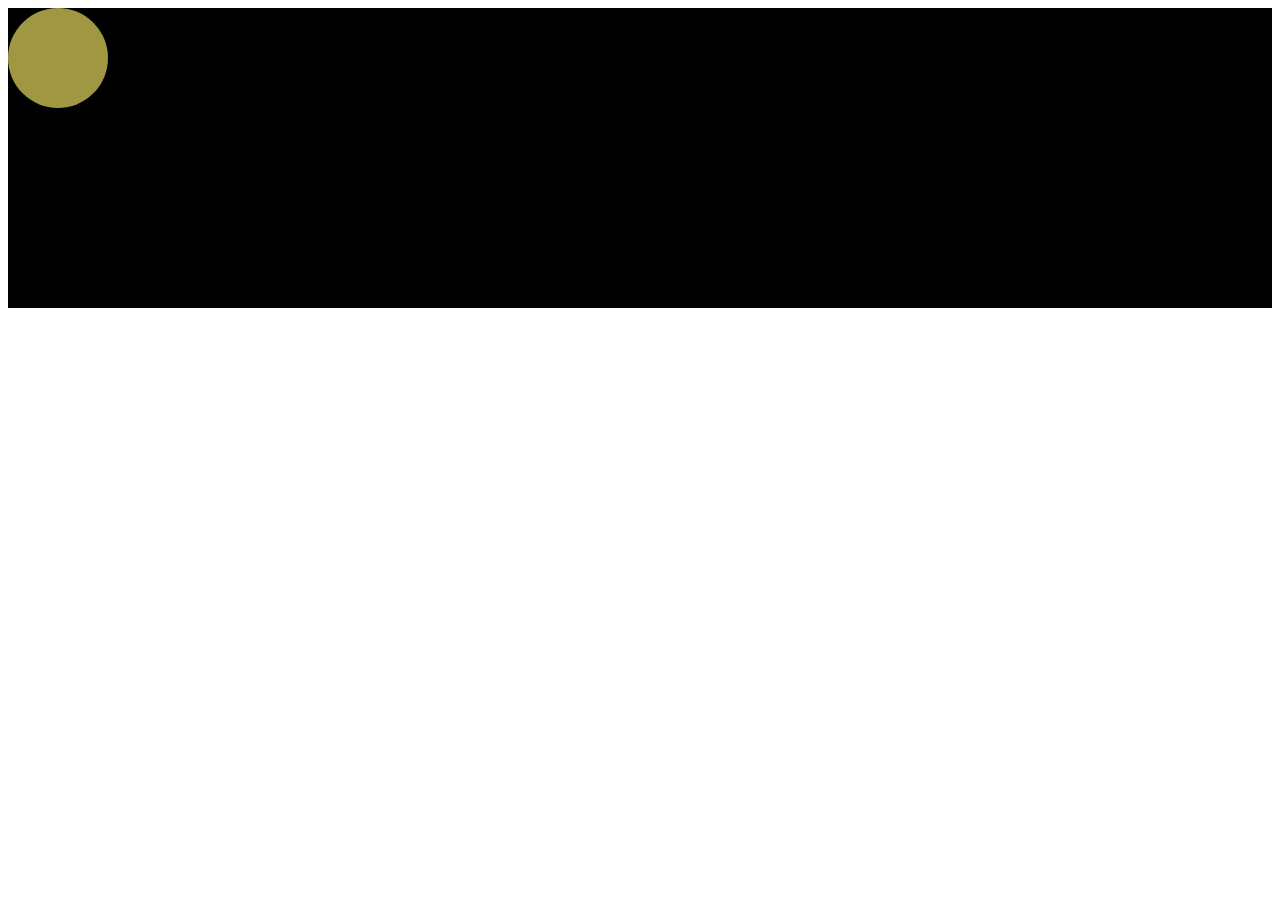
<file: animation.html>
<!DOCTYPE html>
<html lang="en">
<head>
    <meta charset="UTF-8">
    <meta name="viewport" content="width=device-width, initial-scale=1.0">
    <title>Animation</title>

    <style>
        .stage{
            height: 300px;
            width: 100%;
            background-color: black;


        }
        .ball{
            height: 100px;
            width: 100px;
            border-radius: 50%;
            background-color: rgb(160, 151, 67);
            position: absolute;

        }

        .stage:hover .ball{
            animation: sliding 3s ease-in-out .5s infinite alternate;
        }

        @keyframes sliding {
    0% {
        left: 0;
        top: 0;

    }
    50% {
        left: calc(50% - 50px); /* Move halfway to the right */
        top: 205px; /* Ball bounces to 200px from the top */
        background-color: rebeccapurple;
    }
    100% {
        left: calc(100% - 100px); /* Move to the right edge */
        top: 0;
        background-color:red;
    }
}

    </style>
</head>
<body>

    <div class="stage">
        <div class="ball"></div>
    </div>
    
</body>
</html>
</file>
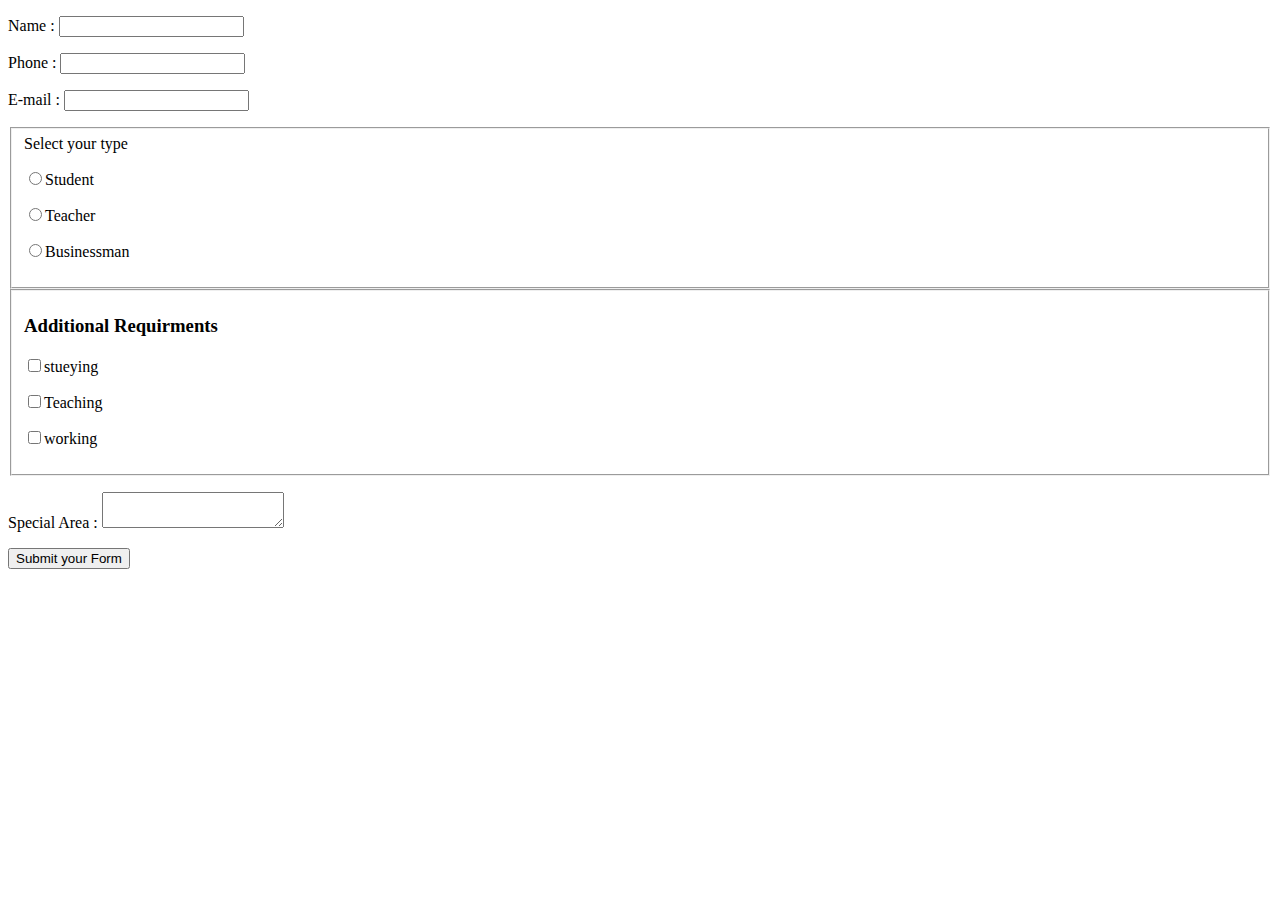
<file: form.html>
<!DOCTYPE html>
<html lang="en">
<head>
    <meta charset="UTF-8">
    <meta name="viewport" content="width=device-width, initial-scale=1.0">
    <title>Document</title>
    
</head>
<body>
    <form action="">
        <p>Name : <input type="text"></p>
        <p>Phone : <input type="tel"></p>
        <p>E-mail : <input type="email"></p>
    </form>

    <fieldset>
    
        <label>Select your type</label>
        <p><label for="Student"><input type="radio" name="profession" id="student"></label>Student </p>
        <p><label for="Teacher"><input type="radio" name="profession" id="Teacher"></label>Teacher</p>
        <p><label for="Businessman"><input type="radio" name="profession" id="Businessman"></label>Businessman</p>
    </fieldset>
        <fieldset>
            <h3>Additional Requirments</h3>
            <p><label for="studying"><input type="checkbox" name="stueying" id="student"></label>stueying </p>
            <p><label for="Teaching"><input type="checkbox" name="Teaching" id="Teacher"></label>Teaching </p>
            <p><label for="working"><input type="checkbox" name="working" id="worki"></label>working </p>

        </fieldset>

       <p> <label for="" >Special Area : <textarea name="Addition"  ></textarea></label></p>

        <button type="submit">Submit your Form</button>

       
    
    
</body>
</html>
</file>
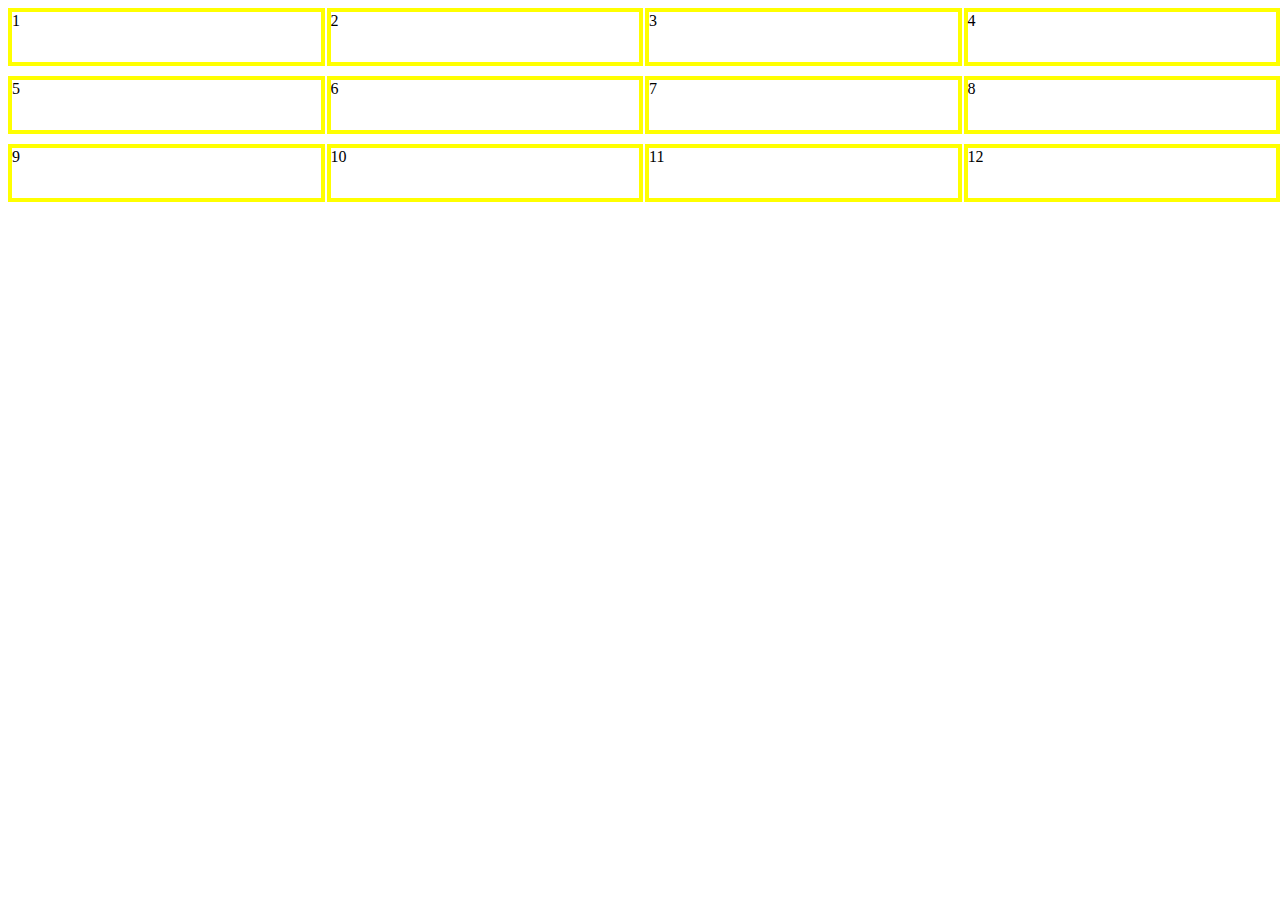
<file: grid.html>
<!DOCTYPE html>
<html lang="en">
<head>
    <meta charset="UTF-8">
    <meta name="viewport" content="width=device-width, initial-scale=1.0">
    <title>Document</title>

    
    <style>
        .grid{
            display: grid;
            /* grid-template-columns:repeat(3,100px); */
            grid-template-columns: repeat(4,1fr);
            grid-gap: 10px;


        }
        .box{
            height: 50px;
            width: 100%;
            border: 4px solid yellow;

           

        }
    </style>
</head>
<body>
    <div class="grid">
        <div class="box">1</div>
        <div class="box">2</div>
        <div class="box">3</div>
        <div class="box">4</div>
        <div class="box">5</div>
        <div class="box">6</div>
        <div class="box">7</div>
        <div class="box">8</div>
        <div class="box">9</div>
        <div class="box">10</div>
        <div class="box">11</div>
        <div class="box">12</div>
    </div>
</body>
</html>
</file>
